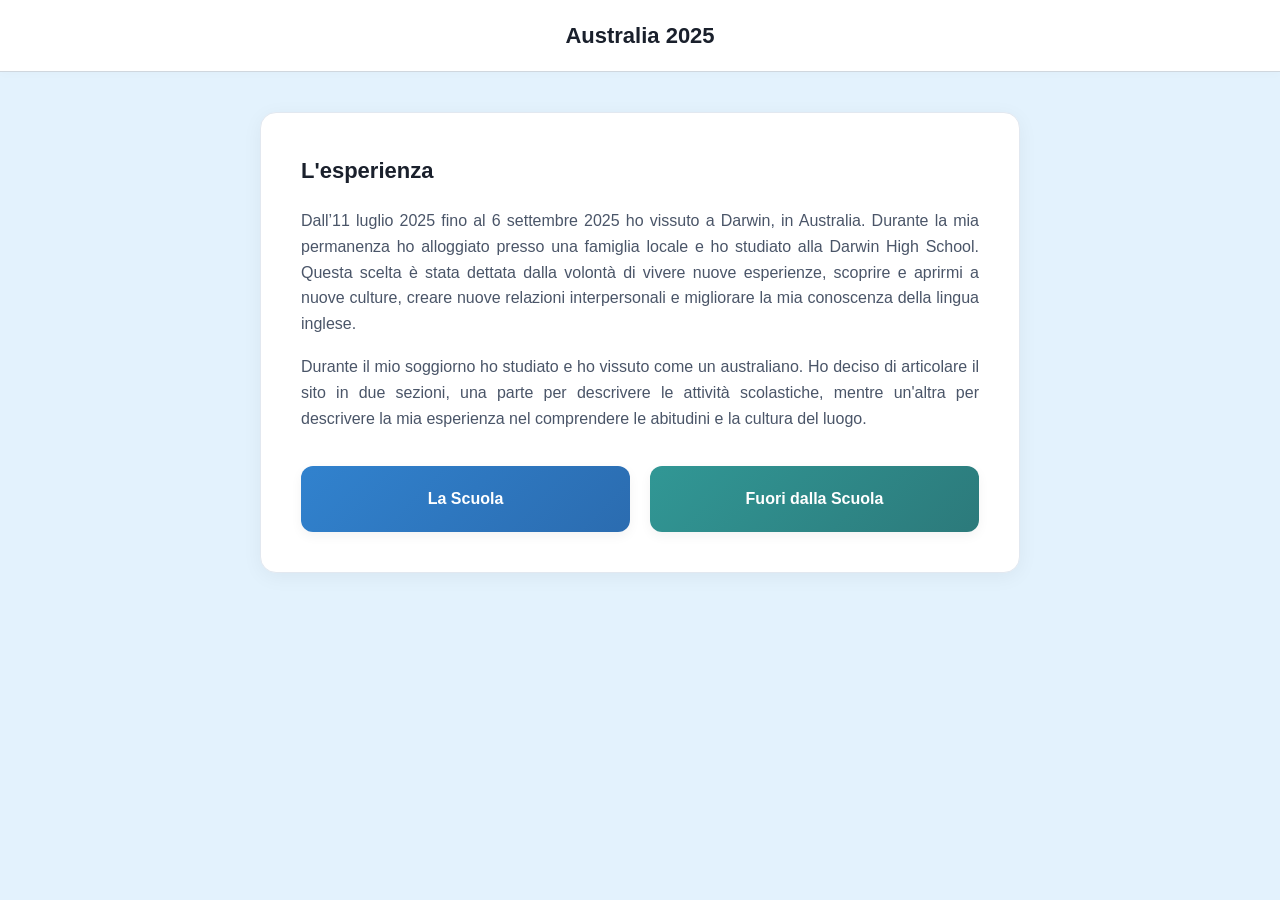
<file: index.html>
<!DOCTYPE html>
<html lang="it">
<head>
    <meta charset="UTF-8">
    <meta name="viewport" content="width=device-width, initial-scale=1.0">
    <title>Australia</title>
    <link rel="stylesheet" href="css/index.css">
</head>
<body>

    <header>
        <h1>Australia 2025</h1>
    </header>

    <main>
        <h2>L'esperienza</h2>
        <p>Dall’11 luglio 2025 fino al 6 settembre 2025 ho vissuto a Darwin, in Australia. Durante la mia permanenza ho alloggiato presso una famiglia locale e ho studiato alla Darwin High School. Questa scelta è stata dettata dalla volontà di vivere nuove esperienze, scoprire e aprirmi a nuove culture, creare nuove relazioni interpersonali e migliorare la mia conoscenza della lingua inglese.</p>
        <p>Durante il mio soggiorno ho studiato e ho vissuto come un australiano. Ho deciso di articolare il sito in due sezioni, una parte per descrivere le attività scolastiche, mentre un'altra per descrivere la mia esperienza nel comprendere le abitudini e la cultura del luogo. </p>

        <div class="button-container">
            <a href="Scuola.html" class="btn btn-scuola">La Scuola</a>
            <a href="F-S.html" class="btn btn-fuori">Fuori dalla Scuola</a>
        </div>
    </main>

</body>
</html>
</file>
<file: css/index.css>
/* style.css - Minimal con sfondo azzurrino totale */
* {
    box-sizing: border-box;
    margin: 0;
    padding: 0;
}

/* Applichiamo lo sfondo a tutto lo schermo disponibile */
html, body {
    min-height: 100vh;
    background-color: #e3f2fd; /* Azzurrino chiaro ben visibile */
}

body {
    font-family: -apple-system, BlinkMacSystemFont, 'Segoe UI', Roboto, sans-serif;
    line-height: 1.6;
    color: #2d3748;
}

/* Header fisso (sticky) e totalmente coprente */
header {
    position: sticky;
    top: 0;
    background-color: #ffffff;
    border-bottom: 1px solid #d0d7de;
    padding: 18px 20px;
    text-align: center;
    z-index: 9999;
    box-shadow: 0 2px 10px rgba(0, 0, 0, 0.02);
}

header h1 {
    font-size: 22px;
    color: #1a202c;
    font-weight: 700;
}

header p {
    margin-top: 4px;
    font-size: 13px;
    color: #718096;
    text-transform: uppercase;
    letter-spacing: 1px;
}

nav {
    margin-top: 12px;
}

nav a {
    color: #4a5568;
    text-decoration: none;
    margin: 0 12px;
    font-weight: 500;
    font-size: 14px;
    transition: color 0.2s;
}

nav a:hover {
    color: #3182ce;
}

/* Blocco di contenuto bianco per staccare dallo sfondo azzurro */
main {
    margin: 40px auto;
    width: 90%;
    max-width: 760px;
    padding: 40px;
    background: #ffffff;
    border-radius: 16px;
    box-shadow: 0 4px 20px rgba(0, 0, 0, 0.05);
    border: 1px solid #e2e8f0;
}

h2 {
    color: #1a202c;
    margin-bottom: 20px;
    font-size: 22px;
    font-weight: 600;
}

p {
    color: #4a5568;
    margin-bottom: 18px;
    text-align: justify;
}

/* Contenitore dei bottoni principali */
.button-container {
    display: flex;
    gap: 20px;
    margin-top: 35px;
}

/* Bottoni con sfumature moderne e pulite */
.btn {
    flex: 1;
    text-align: center;
    padding: 20px;
    text-decoration: none;
    color: #ffffff;
    font-weight: 600;
    font-size: 16px;
    border-radius: 12px;
    transition: transform 0.2s ease, box-shadow 0.2s ease;
    box-shadow: 0 4px 12px rgba(0, 0, 0, 0.05);
}

/* Gradiente Blu Moderno */
.btn-scuola {
    background: linear-gradient(135deg, #3182ce 0%, #2b6cb0 100%);
}

/* Gradiente Verde/Teal Moderno */
.btn-fuori {
    background: linear-gradient(135deg, #319795 0%, #2c7a7b 100%);
}

.btn:hover {
    transform: translateY(-2px);
    box-shadow: 0 6px 20px rgba(0, 0, 0, 0.1);
}

/* Ottimizzazione per smartphone */
@media (max-width: 600px) {
    .button-container {
        flex-direction: column;
        gap: 12px;
    }
    main {
        padding: 25px;
        margin: 20px auto;
    }
}
</file>
